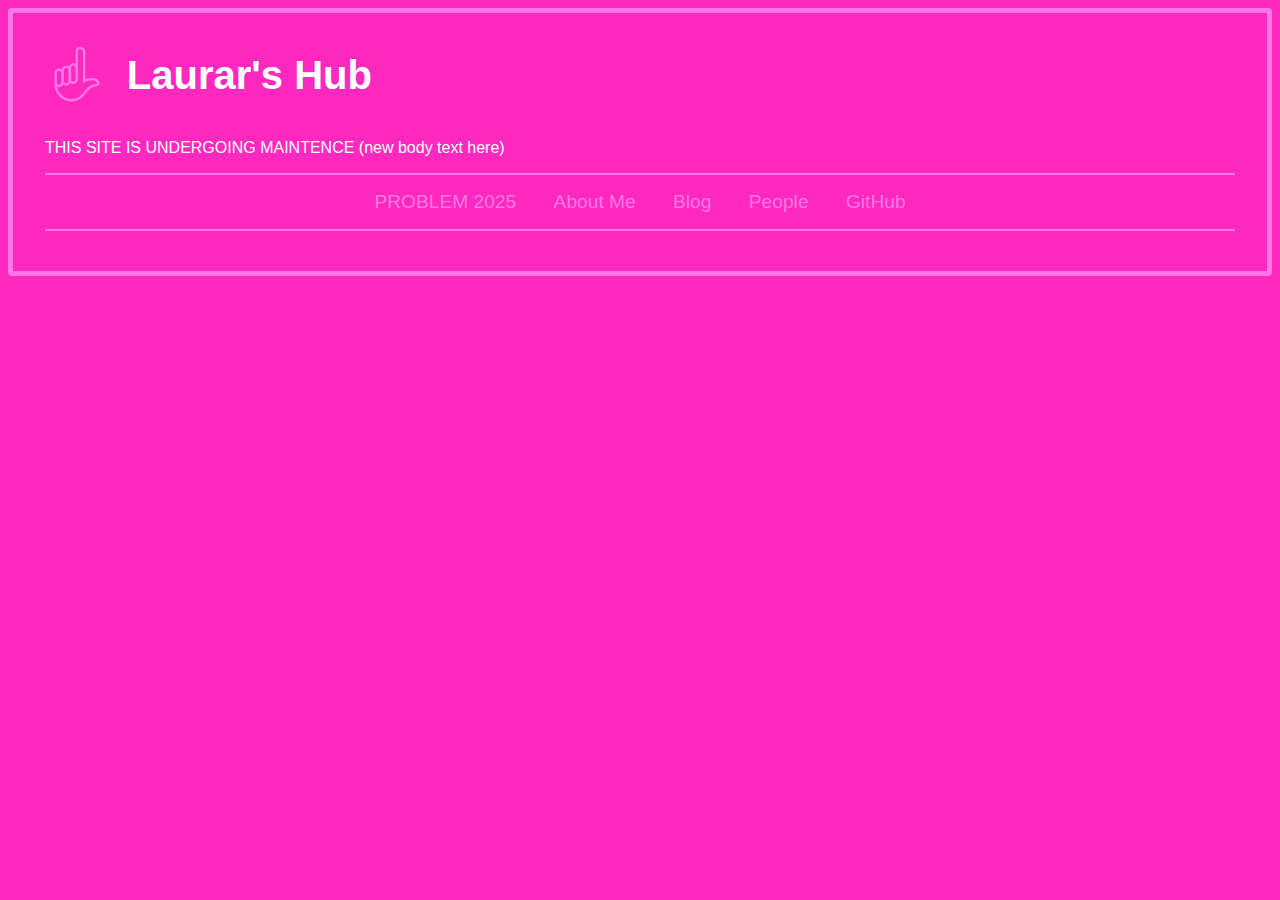
<file: index.html>
<!DOCTYPE html>
<html lang="en">
  <head>
<link rel="stylesheet" href="/styles.css">
    <title>Laurar's Support Hub</title>
    <link rel="icon" type="image/x-icon" href="/images/pfplowres.jpg">
  </head>
  
  <body>
    <h1><span><img src="/media/pfphires.jpg?raw=true" alt="" width="64" height="64"> &nbsp;</span><span style="font-size:48px;"><sup>Laurar's Hub</sup></span></h1>
    <h2><span></span></h2>
    <p><span>THIS SITE IS UNDERGOING MAINTENCE (new body text here)</span></p>
    <hr>
    <p class="navbar" style="text-align:center;"><a rel="noopener noreferrer" href="/PROBLEM2025"><span>PROBLEM 2025</span></a><span>&nbsp; &nbsp;</span><a rel="noopener noreferrer" href="/About-Me"><span>About Me</span></a><span>&nbsp; &nbsp;</span><a rel="noopener noreferrer" href="/blog"><span>Blog</span></a><span>&nbsp; &nbsp;</span><a rel="noopener noreferrer" href="/people"><span>People</span></a><span> &nbsp;&nbsp;</span><a rel="noopener noreferrer" href="https://github.com/laurarvix"><span>GitHub</span></a></p>
    <hr>
  </body>
</html>
</file>
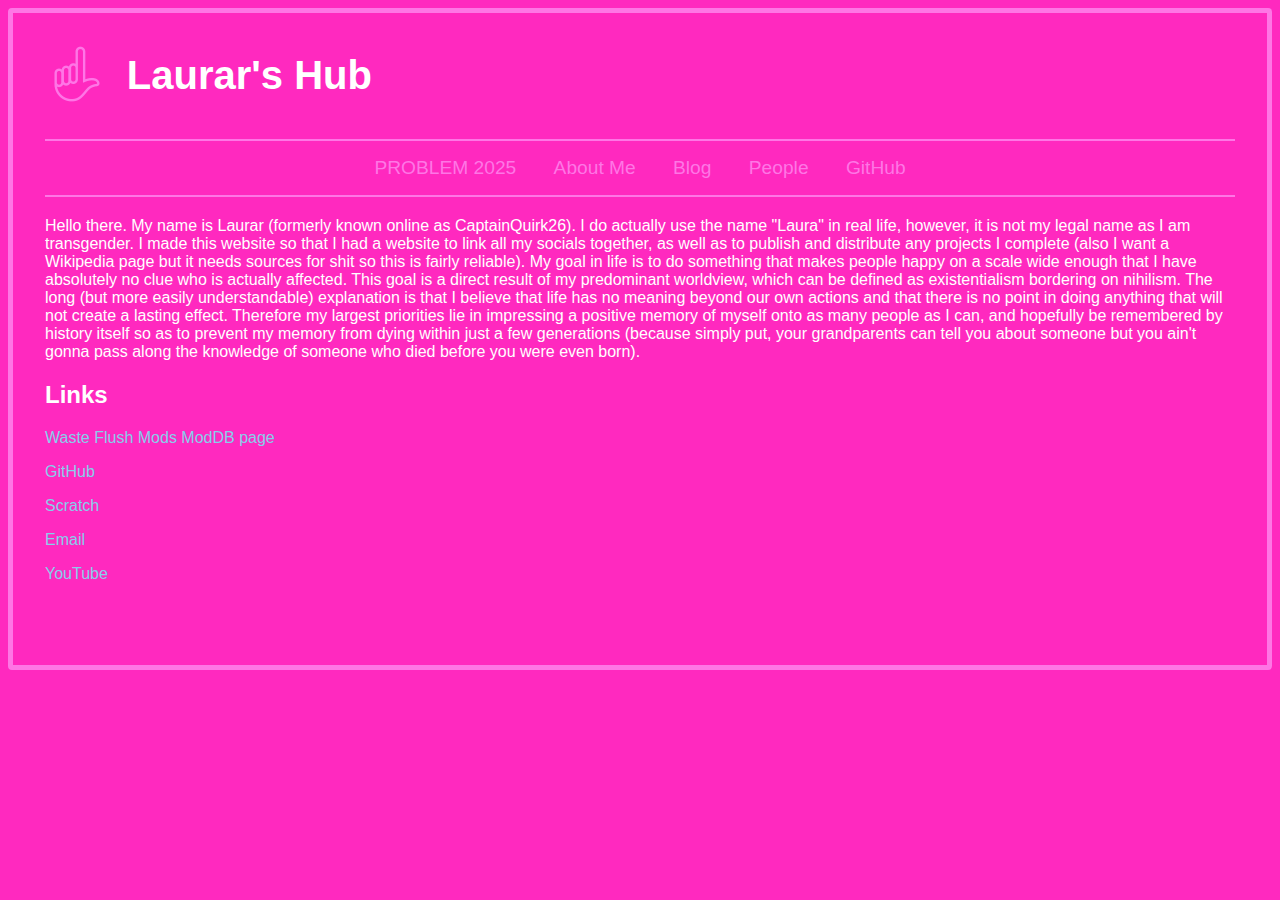
<file: About-Me/index.html>
<!DOCTYPE html>
<html lang="en">
  <head>
    <link rel="stylesheet" href="/styles.css">
    <title>Laurar's Hub</title>
    <link rel="icon" type="image/x-icon" href="/images/pfplowres.jpg">
  </head>
  
<body>
  <h1><span><img src="/media/pfphires.jpg?raw=true" alt="" width="64" height="64"> &nbsp;</span><span style="font-size:48px;"><sup>Laurar's Hub</sup></span></h1>
  <hr>
  <p class="navbar" style="text-align:center;"><a rel="noopener noreferrer" href="/PROBLEM2025"><span>PROBLEM 2025</span></a><span>&nbsp; &nbsp;</span><a rel="noopener noreferrer" href="/About-Me"><span>About Me</span></a><span>&nbsp; &nbsp;</span><a rel="noopener noreferrer" href="/blog"><span>Blog</span></a><span>&nbsp; &nbsp;</span><a rel="noopener noreferrer" href="/people"><span>People</span></a><span> &nbsp;&nbsp;</span><a rel="noopener noreferrer" href="https://github.com/laurarvix"><span>GitHub</span></a></p>
  <hr>
  <h2><span></span></h2>
  <p><span>Hello there. My name is Laurar (formerly known online as CaptainQuirk26). I do actually use the name "Laura" in real life, however, it is not my legal name as I am transgender. I made this website so that I had a website to link all my socials together, as well as to publish and distribute any projects I complete (also I want a Wikipedia page but it needs sources for shit so this is fairly reliable). My goal in life is to do something that makes people happy on a scale wide enough that I have absolutely no clue who is actually affected. This goal is a direct result of my predominant worldview, which can be defined as existentialism bordering on nihilism. The long (but more easily understandable) explanation is that I believe that life has no meaning beyond our own actions and that there is no point in doing anything that will not create a lasting effect. Therefore my largest priorities lie in impressing a positive memory of myself onto as many people as I can, and hopefully be remembered by history itself so as to prevent my memory from dying within just a few generations (because simply put, your grandparents can tell you about someone but you ain't gonna pass along the knowledge of someone who died before you were even born).</span></p>
  <h2><span>Links</span></h2>
    <p><a rel="noopener noreferrer" href="https://www.moddb.com/company/waste-flush"><span>Waste Flush Mods ModDB page</span></a></p>
    <p><a rel="noopener noreferrer" href="https://github.com/laurarvix"><span>GitHub</span></a></p>
    <p><a rel="noopener noreferrer" href="https://scratch.mit.edu/users/CaptainQuirk26/"><span>Scratch</span></a></p>
    <p><a href="mailto:laurarfemexboy@gmail.com"><span>Email</span></a></p>
    <p><a rel="noopener noreferrer" href="https://www.youtube.com/channel/UCppbviYF9Fpv6gvqMlHLHLA"><span>YouTube</span></a></p>
    <p style="text-align:center;">&nbsp;</p>
</body>
</html>
</file>
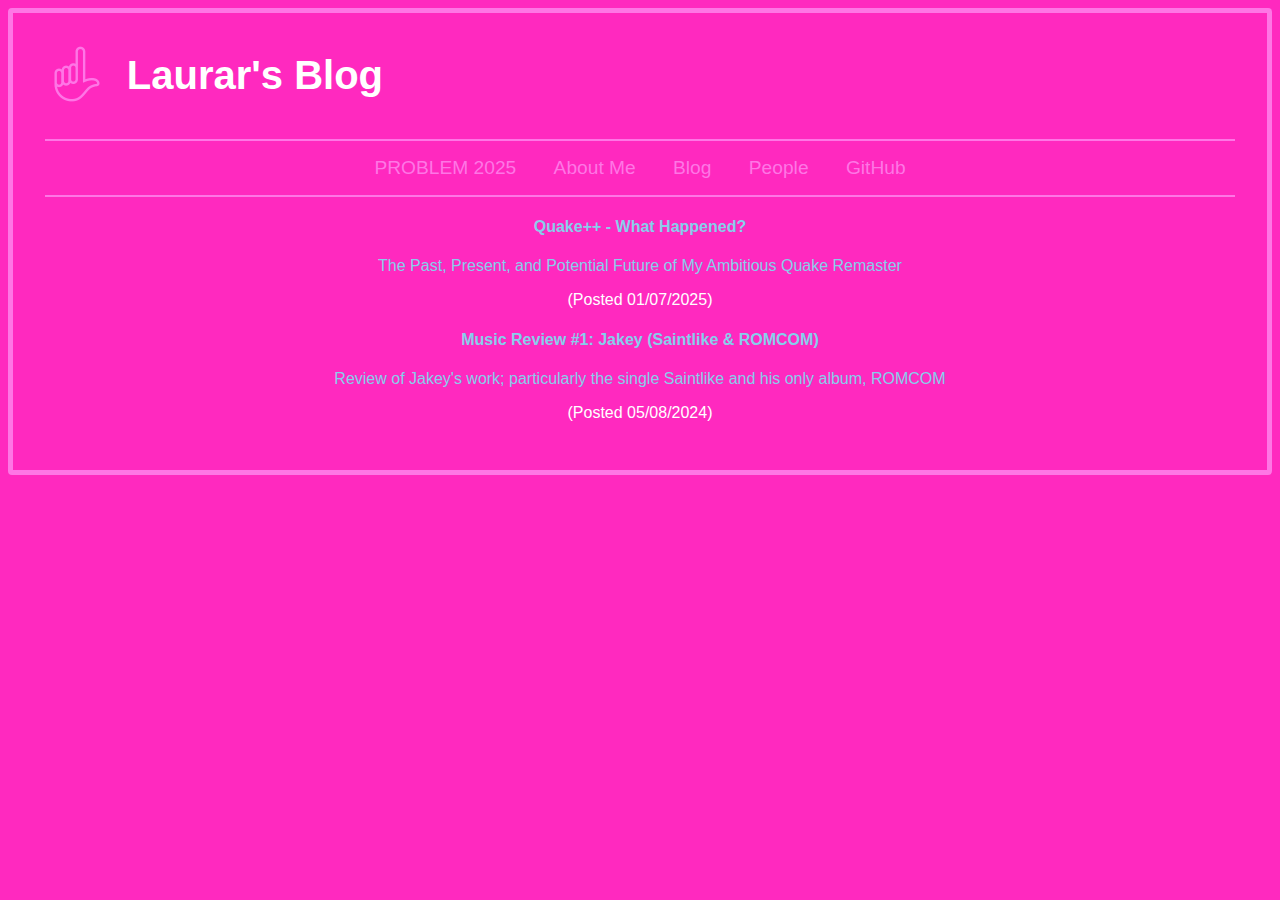
<file: blog/index.html>
<!DOCTYPE html>
<html lang="en">
  <head>
<link rel="stylesheet" href="/styles.css">
    <title>Laurar's Blog</title>
    <link rel="icon" type="image/x-icon" href="/images/pfplowres.jpg">
  </head>
  
  <body>
   <h1><span><img src="/media/pfphires.jpg?raw=true" alt="" width="64" height="64"> &nbsp;</span><span style="font-size:48px;"><sup>Laurar's Blog</sup></span></h1>
<hr>
<p class="navbar" style="text-align:center;"><a href="/PROBLEM2025" rel="noopener noreferrer"><span>PROBLEM 2025</span></a><span>&nbsp; &nbsp;</span><a href="/About-Me" rel="noopener noreferrer"><span>About Me</span></a><span>&nbsp; &nbsp;</span><a href="/blog" rel="noopener noreferrer"><span>Blog</span></a><span>&nbsp; &nbsp;</span><a href="/people" rel="noopener noreferrer"><span>People</span></a><span> &nbsp;&nbsp;</span><a target="_blank" rel="noopener noreferrer" href="https://github.com/laurarvix"><span>GitHub</span></a></p>
<hr>
<h4 style="text-align:center;"><a href="/blog/quakeplusplus-what-happened" rel="noopener noreferrer">Quake++ - What Happened?</a></h4>
<p style="text-align:center;"><a href="/blog/quakeplusplus-what-happened" rel="noopener noreferrer">The Past, Present, and Potential Future of My Ambitious Quake Remaster</a></p>
<p style="text-align:center;">(Posted 01/07/2025)</p>
<h4 style="text-align:center;"><a href="/blog/music-review-1-jakey" rel="noopener noreferrer"><span>Music Review #1: Jakey (Saintlike &amp; ROMCOM)</span></a></h4>
<p style="text-align:center;"><a href="/blog/music-review-1-jakey" rel="noopener noreferrer"><span>Review of Jakey's work; particularly the single Saintlike and his only album, ROMCOM</span></a></p>
<p style="text-align:center;">(Posted 05/08/2024)</p>
  </body>
</html>
</file>
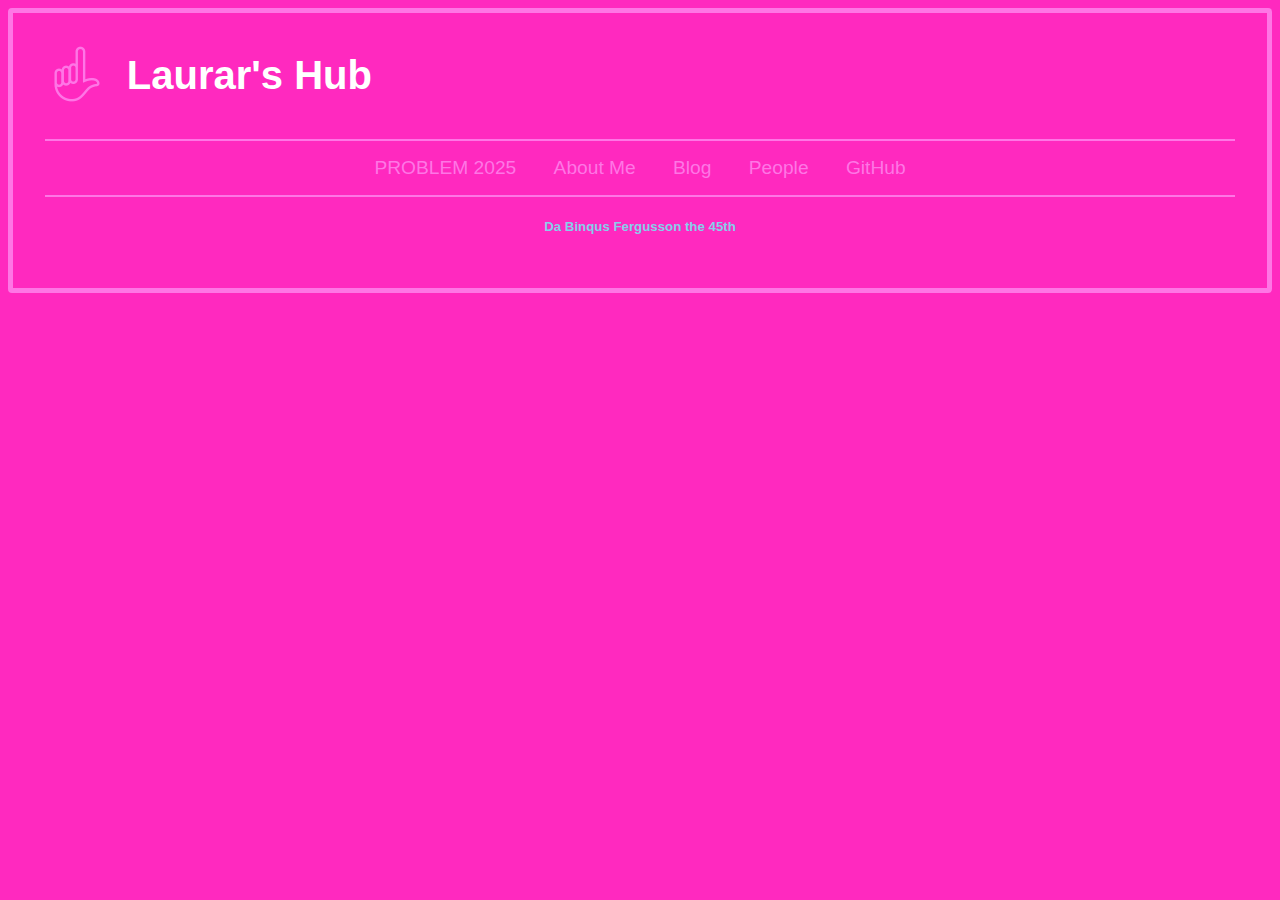
<file: people/index.html>
<!DOCTYPE html>
<html lang="en">
  <head>
<link rel="stylesheet" href="/styles.css">
    <title>Laurar's People</title>
    <link rel="icon" type="image/x-icon" href="/images/pfplowres.jpg">
  </head>
  
  <body>
    <h1><span><img src="/media/pfphires.jpg?raw=true" alt="" width="64" height="64"> &nbsp;</span><span style="font-size:48px;"><sup>Laurar's Hub</sup></span></h1>
<hr>
<p class="navbar" style="text-align:center;"><a rel="noopener noreferrer" href="/PROBLEM2025"><span>PROBLEM 2025</span></a><span>&nbsp; &nbsp;</span><a rel="noopener noreferrer" href="/About-Me"><span>About Me</span></a><span>&nbsp; &nbsp;</span><a rel="noopener noreferrer" href="/blog"><span>Blog</span></a><span>&nbsp; &nbsp;</span><a rel="noopener noreferrer" href="/people"><span>People</span></a><span> &nbsp;&nbsp;</span><a rel="noopener noreferrer" href="https://github.com/laurarvix"><span>GitHub</span></a></p>
<hr>
<h5 style="text-align:center;"><a rel="noopener noreferrer" href="/people/da-binqus-fergusson-the-45th"><span>Da Binqus Fergusson the 45th</span></a></h5>
  </body>
</html>
</file>
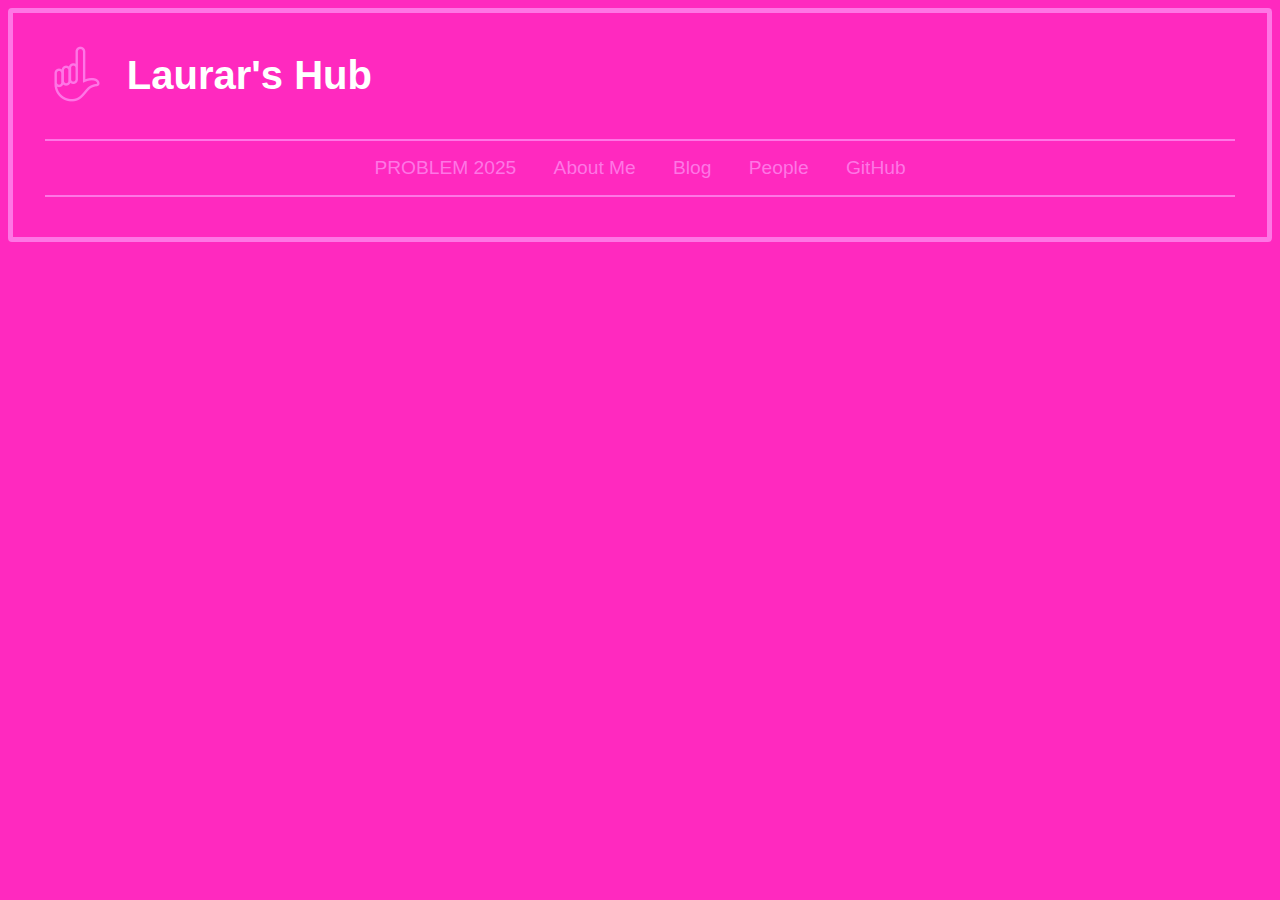
<file: PROBLEM2025/index.html>
<!DOCTYPE html>
<html lang="en">
<head>
    <link rel="stylesheet" href="/styles.css">
    <title>PROBLEM 2025</title>
    <link rel="icon" type="image/x-icon" href="/images/pfplowres.jpg">
</head>

<body>
    <h1><span><img src="/media/pfphires.jpg?raw=true" alt="" width="64" height="64"> &nbsp;</span><span style="font-size:48px;"><sup>Laurar's Hub</sup></span></h1>
    <hr>
    <p class="navbar" style="text-align:center;"><a rel="noopener noreferrer" href="/PROBLEM2025"><span>PROBLEM 2025</span></a><span>&nbsp; &nbsp;</span><a rel="noopener noreferrer" href="/About-Me"><span>About Me</span></a><span>&nbsp; &nbsp;</span><a rel="noopener noreferrer" href="/blog"><span>Blog</span></a><span>&nbsp; &nbsp;</span><a rel="noopener noreferrer" href="/people"><span>People</span></a><span> &nbsp;&nbsp;</span><a rel="noopener noreferrer" href="https://github.com/laurarvix"><span>GitHub</span></a></p>
    <hr>
</body>
</html>
</file>
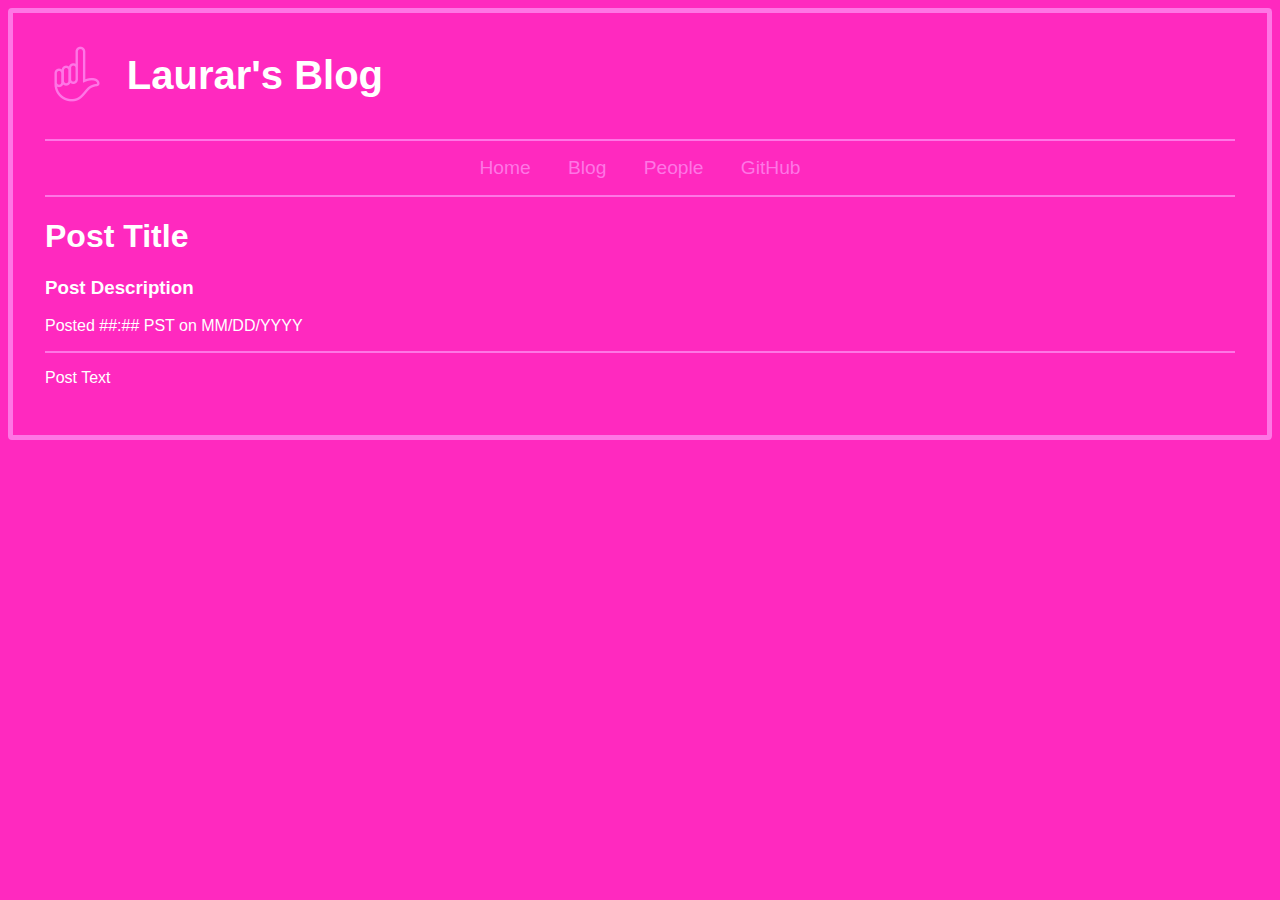
<file: blog/blog-post-template/index.html>
<!DOCTYPE html>
<html lang="en">
  <head>
<link rel="stylesheet" href="/styles.css">
    <title>Laurar's Blog</title>
    <link rel="icon" type="image/x-icon" href="/images/pfplowres.jpg">
  </head>
  
  <body>
    <h1><span><img src="/media/pfphires.jpg?raw=true" alt="" width="64" height="64"> &nbsp;</span><span style="font-size:48px;"><sup>Laurar's Blog</sup></span></h1>
<hr>
<p class="navbar" style="text-align:center;"><a rel="noopener noreferrer" href="/"<span>Home</span></a><span>&nbsp; &nbsp;</span><a rel="noopener noreferrer" href="/blog"><span>Blog</span></a><span>&nbsp; &nbsp;</span><a rel="noopener noreferrer" href="/people"><span>People</span></a><span> &nbsp;&nbsp;</span><a rel="noopener noreferrer" href="https://github.com/laurarvix"><span>GitHub</span></a></p>
<hr>
<h1><span>Post Title</span></h1>
<h3><span>Post Description</span></h3>
<p><span>Posted ##:## PST on MM/DD/YYYY</span></p>
<hr>
<p><span>Post Text</span></p>
  </body>
</html>
</file>
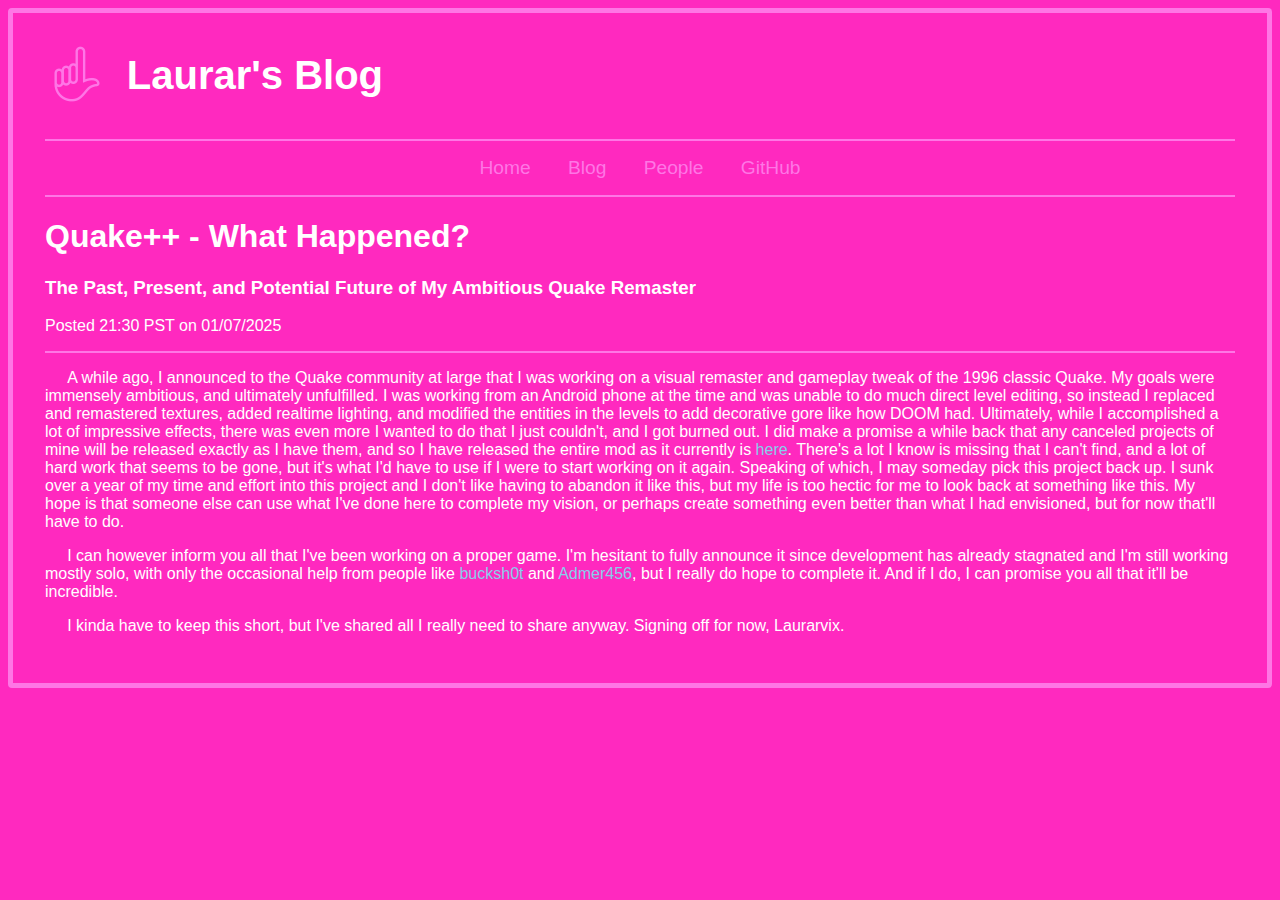
<file: blog/quakeplusplus-what-happened/index.html>
<!DOCTYPE html>
<html lang="en">
  <head>
<link rel="stylesheet" href="/styles.css">
    <title>Laurar's Blog</title>
    <link rel="icon" type="image/x-icon" href="/images/pfplowres.jpg">
  </head>
  
  <body>
<h1><span><img src="/media/pfphires.jpg?raw=true" alt="" width="64" height="64"> &nbsp;</span><span style="font-size:48px;"><sup>Laurar's Blog</sup></span></h1>
<hr>
<p class="navbar" style="text-align:center;"><a href="/" rel="noopener noreferrer">Home</a><span>&nbsp; &nbsp;</span><a href="/blog" rel="noopener noreferrer"><span>Blog</span></a><span>&nbsp; &nbsp;</span><a href="/people" rel="noopener noreferrer"><span>People</span></a><span> &nbsp;&nbsp;</span><a target="_blank" rel="noopener noreferrer" href="https://github.com/laurarvix"><span>GitHub</span></a></p>
<hr>
<h1>Quake++ - What Happened?</h1>
<h3>The Past, Present, and Potential Future of My Ambitious Quake Remaster</h3>
<p><span>Posted 21:30 PST on 01/07/2025</span></p>
<hr>
<p>&nbsp; &nbsp; &nbsp;A while ago, I announced to the Quake community at large that I was working on a visual remaster and gameplay tweak of the 1996 classic Quake. My goals were immensely ambitious, and ultimately unfulfilled. I was working from an Android phone at the time and was unable to do much direct level editing, so instead I replaced and remastered textures, added realtime lighting, and modified the entities in the levels to add decorative gore like how DOOM had. Ultimately, while I accomplished a lot of impressive effects, there was even more I wanted to do that I just couldn't, and I got burned out. I did make a promise a while back that any canceled projects of mine will be released exactly as I have them, and so I have released the entire mod as it currently is <a target="_blank" rel="noopener noreferrer" href="https://drive.google.com/drive/folders/12NL7Sb42xT8ktKN-MavOglYuWAwW0wTz?usp=sharing">here</a>. There's a lot I know is missing that I can't find, and a lot of hard work that seems to be gone, but it's what I'd have to use if I were to start working on it again. Speaking of which, I may someday pick this project back up. I sunk over a year of my time and effort into this project and I don't like having to abandon it like this, but my life is too hectic for me to look back at something like this. My hope is that someone else can use what I've done here to complete my vision, or perhaps create something even better than what I had envisioned, but for now that'll have to do.</p>
<p>&nbsp; &nbsp; &nbsp;I can however inform you all that I've been working on a proper game. I'm hesitant to fully announce it since development has already stagnated and I'm still working mostly solo, with only the occasional help from people like <a target="_blank" rel="noopener noreferrer" href="https://crxquake.com/credits">bucksh0t</a> and <a target="_blank" rel="noopener noreferrer" href="https://microfox.dev/">Admer456</a>, but I really do hope to complete it. And if I do, I can promise you all that it'll be incredible.</p>
<p>&nbsp; &nbsp; &nbsp;I kinda have to keep this short, but I've shared all I really need to share anyway. Signing off for now, Laurarvix.</p>
</html>
</file>
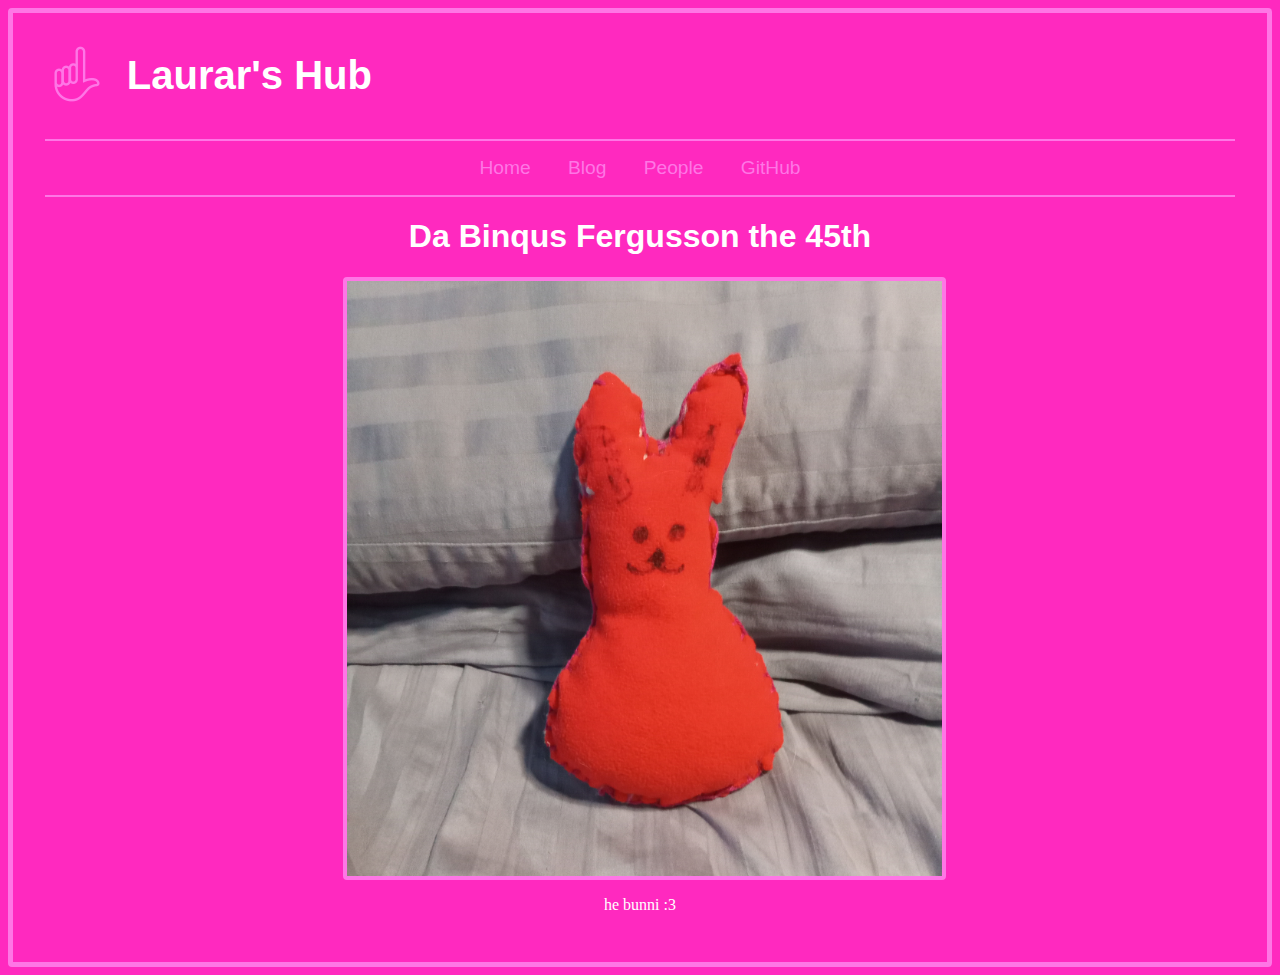
<file: people/da-binqus-fergusson-the-45th/index.html>
<!DOCTYPE html>
<html lang="en">
  <head>
    <link rel="stylesheet" href="/styles.css">
    <link rel="stylesheet" href="styles.css">
    <title>Da Binqus Fergusson the 45th</title>
    <link rel="icon" type="image/x-icon" href="/images/legends/dabinqus.jpg">
  </head>
  
  <body>
    <h1><span><img src="/media/pfphires.jpg?raw=true" alt="" width="64" height="64"> &nbsp;</span><span style="font-size:48px;"><sup>Laurar's Hub</sup></span></h1>
<hr>
<p class="navbar" style="text-align:center;"><a rel="noopener noreferrer" href="/"<span>Home</span></a><span>&nbsp; &nbsp;</span><a rel="noopener noreferrer" href="/blog"><span>Blog</span></a><span>&nbsp; &nbsp;</span><a rel="noopener noreferrer" href="/people"><span>People</span></a><span> &nbsp;&nbsp;</span><a rel="noopener noreferrer" href="https://github.com/laurarvix"><span>GitHub</span></a></p>
<hr>
<h1 style="text-align:center;"><span>Da Binqus Fergusson the 45th</span></h1>
<figure class="image image_resized"><img src="/media/legends/dabinqus.jpg"></figure>
<p class="bunni" style="text-align:center;"><span>he bunni :3</span></p>
  </body>
</html>
</file>
<file: styles.css>
body {
  padding: 2em;
  padding-top: 0.5em;
  border-width: 5px;
  border-color: #FE76E5;
  border-style: solid;
  border-radius: 4px;
  background: #FF29BF;
  font-family:Trebuchet MS,Helvetica,sans-serif;
  color: #FFFFFF;
  a {
    color: #87CEEB;
    text-decoration: none;
  }
  p {
    font-size: 1em;
  }
  p.navbar {
    a { 
      border-radius: 4px;
      font-size: 1.2em;
      padding: 6px;
      padding-bottom: 1px;
      margin: 6px;
      color: #FE76E5;
    }
    a:hover {
      background-color: #FF00AB;
    }
    span {
      u {
        font-size: 1.2em;
        border-radius: 4px;
        padding: 6px;
        padding-bottom: 1px;
        margin: 6px;
      }
    }
  }
  h1,
  h2,
  h3,
  h4,
  h5,
  h6 {
    font-family:Verdana,Geneva,sans-serif;
  }
  hr {
    border: 1px solid #FE76E5;
  }
  figure.image {
    img {
      border: 4px solid #FE76E5;
      border-radius: 4px;
      max-width: 100%;
      height: auto;
      display: block;
      margin-left: auto;
      margin-right: auto;
    }
    figcaption {
      margin-top: 0.5em;
    }
  }
}
</file>
<file: people/da-binqus-fergusson-the-45th/styles.css>
body {
  p.bunni {
    font-family:Georgia, serif;
  }
  figure {
    width: 50%;
    display: block;
    margin-left: auto;
    margin-right: auto;
}
</file>
